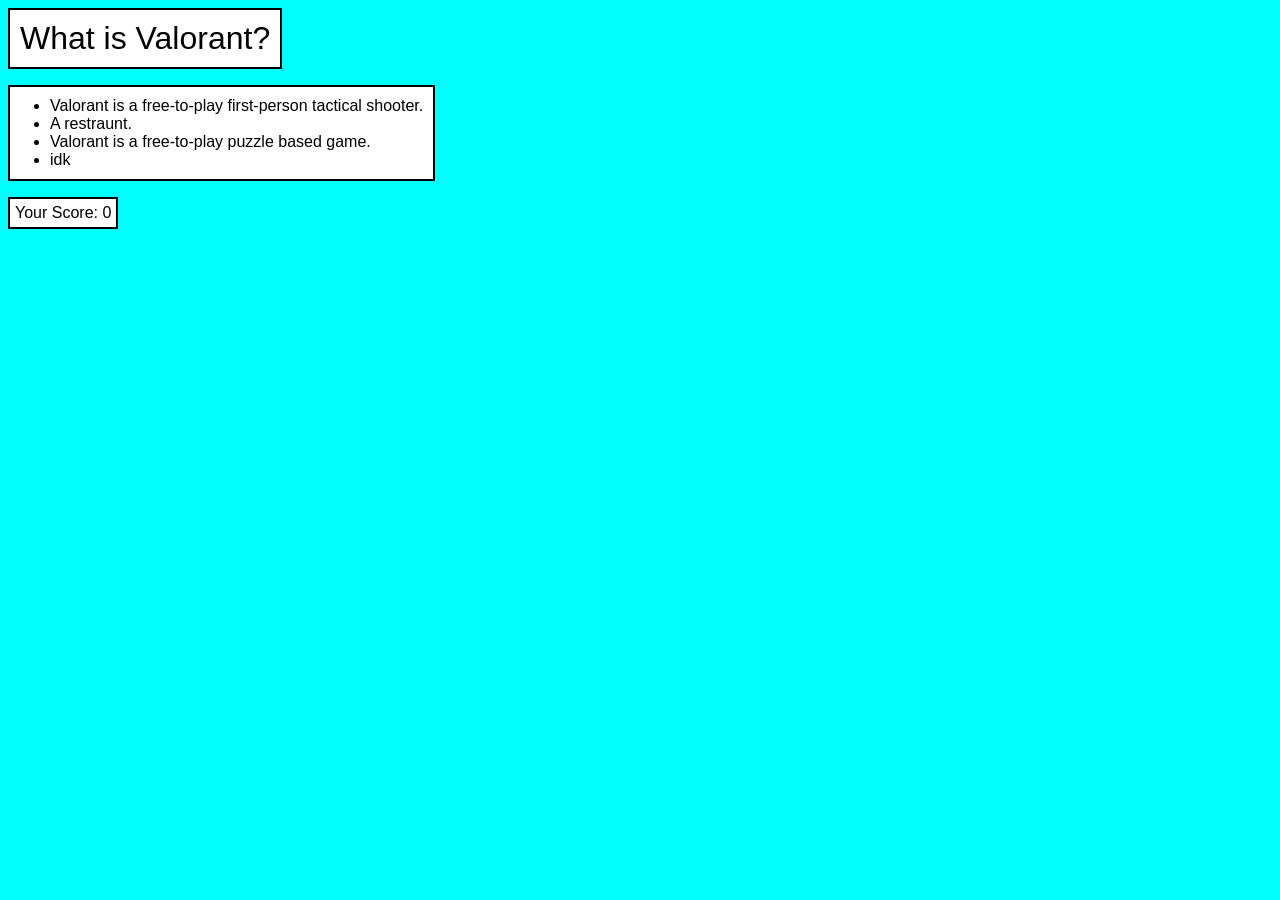
<file: IntJS/myWebsite/index.html>
<head>
    <link rel="stylesheet" href="styles.css">
</head>
<body>
    <div id="title"></div>
    <ul>
        <li class="alternative"></li>
        <li class="alternative"></li>
        <li class="alternative"></li>
        <li class="alternative"></li> 
    </ul>
    <div id = "results"></div>
    <div id = "score"></div>
    <script src="script.js"></script>
</body>
</file>
<file: IntJS/myWebsite/styles.css>
body {
    background-color: aqua;
    font-family: Impact, Haettenschweiler, 'Arial Narrow Bold', sans-serif;
}
#title {
    background-color: white;
    border: black 2px solid;
    width: fit-content;
    padding: 10px;
    font-size: 2em;
}
ul {
    border: black 2px solid;
    background-color: white;
    width: fit-content;
    padding-top: 10px;
    padding-right: 10px;
    padding-bottom: 10px;
}
#score {
    border: black 2px solid;
    background-color: white;
    width: fit-content;
    padding: 5px;
}
</file>
